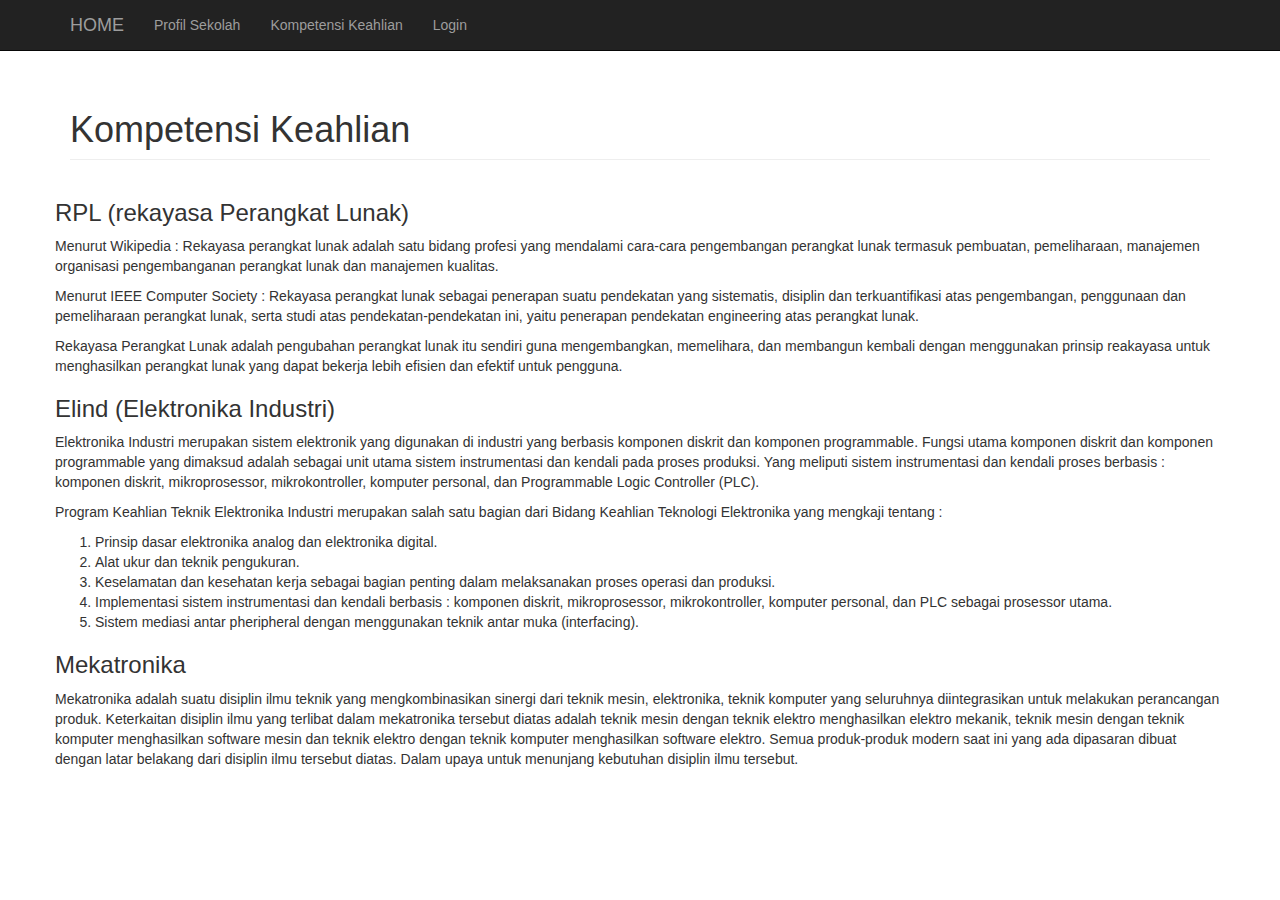
<file: kompetensi.html>
<!DOCTYPE html>
<html lang="en">

<head>

    <meta charset="utf-8">
    <meta http-equiv="X-UA-Compatible" content="IE=edge">
    <meta name="viewport" content="width=device-width, initial-scale=1">
    <meta name="description" content="">
    <meta name="author" content="">

    <title>Kompetrensi Keahlian</title>

    <!-- Bootstrap Core CSS -->
    <link href="css/bootstrap.min.css" rel="stylesheet">

    <!-- Custom CSS -->
    <link href="css/portfolio-item.css" rel="stylesheet">

    <!-- HTML5 Shim and Respond.js IE8 support of HTML5 elements and media queries -->
    <!-- WARNING: Respond.js doesn't work if you view the page via file:// -->
    <!--[if lt IE 9]>
        <script src="https://oss.maxcdn.com/libs/html5shiv/3.7.0/html5shiv.js"></script>
        <script src="https://oss.maxcdn.com/libs/respond.js/1.4.2/respond.min.js"></script>
    <![endif]-->

</head>

<body>

    <!-- Navigation -->
    <nav class="navbar navbar-inverse navbar-fixed-top" role="navigation">
        <div class="container">
            <!-- Brand and toggle get grouped for better mobile display -->
            <div class="navbar-header">
                <button type="button" class="navbar-toggle" data-toggle="collapse" data-target="#bs-example-navbar-collapse-1">
                    <span class="sr-only">Toggle navigation</span>
                    <span class="icon-bar"></span>
                    <span class="icon-bar"></span>
                    <span class="icon-bar"></span>
                </button>
                <a class="navbar-brand" href="index.html">HOME</a>
            </div>
            <!-- Collect the nav links, forms, and other content for toggling -->
            <div class="collapse navbar-collapse" id="bs-example-navbar-collapse-1">
                <ul class="nav navbar-nav">
                    <li>
                        <a href="profil.html">Profil Sekolah</a>
                    </li>
                    <li>
                        <a href="kompetensi.html">Kompetensi Keahlian</a>
                    </li>
                    <li>
                        <a href="formlogin.php">Login</a>
                    </li>
                </ul>
            </div>
            <!-- /.navbar-collapse -->
        </div>
        <!-- /.container -->
    </nav>

    <!-- Page Content -->
    <div class="container">

        <!-- Portfolio Item Heading -->
        <div class="row">
            <div class="col-lg-12">
                <h1 class="page-header">Kompetensi Keahlian
                </h1>
            </div>
        </div>
        <!-- /.row -->

        <!-- Portfolio Item Row -->
        <div class="row">

<h3>RPL (rekayasa Perangkat Lunak)</h3>
<p>Menurut Wikipedia : Rekayasa perangkat lunak adalah satu bidang profesi yang mendalami cara-cara pengembangan perangkat lunak termasuk pembuatan, pemeliharaan, manajemen organisasi pengembanganan perangkat lunak dan manajemen kualitas.
<p>Menurut IEEE Computer Society : Rekayasa perangkat lunak sebagai penerapan suatu pendekatan yang sistematis, disiplin dan terkuantifikasi atas pengembangan, penggunaan dan pemeliharaan perangkat lunak, serta studi atas pendekatan-pendekatan ini, yaitu penerapan pendekatan engineering atas perangkat lunak.
<p>Rekayasa Perangkat Lunak adalah pengubahan perangkat lunak itu sendiri guna mengembangkan, memelihara, dan membangun kembali dengan menggunakan prinsip reakayasa untuk menghasilkan perangkat lunak yang dapat bekerja lebih efisien dan efektif untuk pengguna.
<p>
<p>
<p>
<h3>Elind (Elektronika Industri)</h3>
<p> Elektronika Industri merupakan sistem elektronik yang digunakan di industri yang berbasis  komponen diskrit dan komponen  programmable. Fungsi utama komponen diskrit dan komponen  programmable yang dimaksud adalah  sebagai unit utama sistem instrumentasi dan kendali pada proses produksi. Yang meliputi sistem instrumentasi dan kendali proses  berbasis : komponen diskrit, mikroprosessor, mikrokontroller, komputer personal, dan Programmable Logic Controller (PLC).
<p>Program Keahlian Teknik Elektronika Industri merupakan salah satu bagian dari Bidang Keahlian Teknologi Elektronika yang mengkaji tentang : 
<ol>
<li>Prinsip dasar elektronika analog dan elektronika digital. </li>
<li>Alat ukur dan teknik pengukuran. </li>
<li>Keselamatan dan kesehatan kerja sebagai bagian penting dalam melaksanakan proses operasi dan produksi. </li>
<li>Implementasi sistem instrumentasi dan kendali berbasis : komponen diskrit, mikroprosessor, mikrokontroller, komputer personal, dan PLC sebagai prosessor utama. </li>
<li>Sistem mediasi antar pheripheral dengan menggunakan teknik antar muka (interfacing).</li>
		</ol>
<p>
<p>
<p>
<h3>Mekatronika</h3>
<p>Mekatronika adalah suatu disiplin ilmu teknik yang mengkombinasikan sinergi dari teknik mesin, elektronika, teknik komputer yang seluruhnya diintegrasikan untuk melakukan perancangan produk. Keterkaitan disiplin ilmu yang terlibat dalam mekatronika tersebut diatas adalah teknik mesin dengan teknik elektro menghasilkan elektro mekanik, teknik mesin dengan teknik komputer menghasilkan software mesin dan teknik elektro dengan teknik komputer menghasilkan software elektro. Semua produk-produk modern saat ini yang ada dipasaran dibuat dengan latar belakang dari disiplin ilmu tersebut diatas. Dalam upaya untuk menunjang kebutuhan disiplin ilmu tersebut.

		<div>
        <!-- /.row -->


    <!-- /.container -->

    <!-- jQuery -->
    <script src="js/jquery.js"></script>

    <!-- Bootstrap Core JavaScript -->
    <script src="js/bootstrap.min.js"></script>

</body>

</html>
</file>
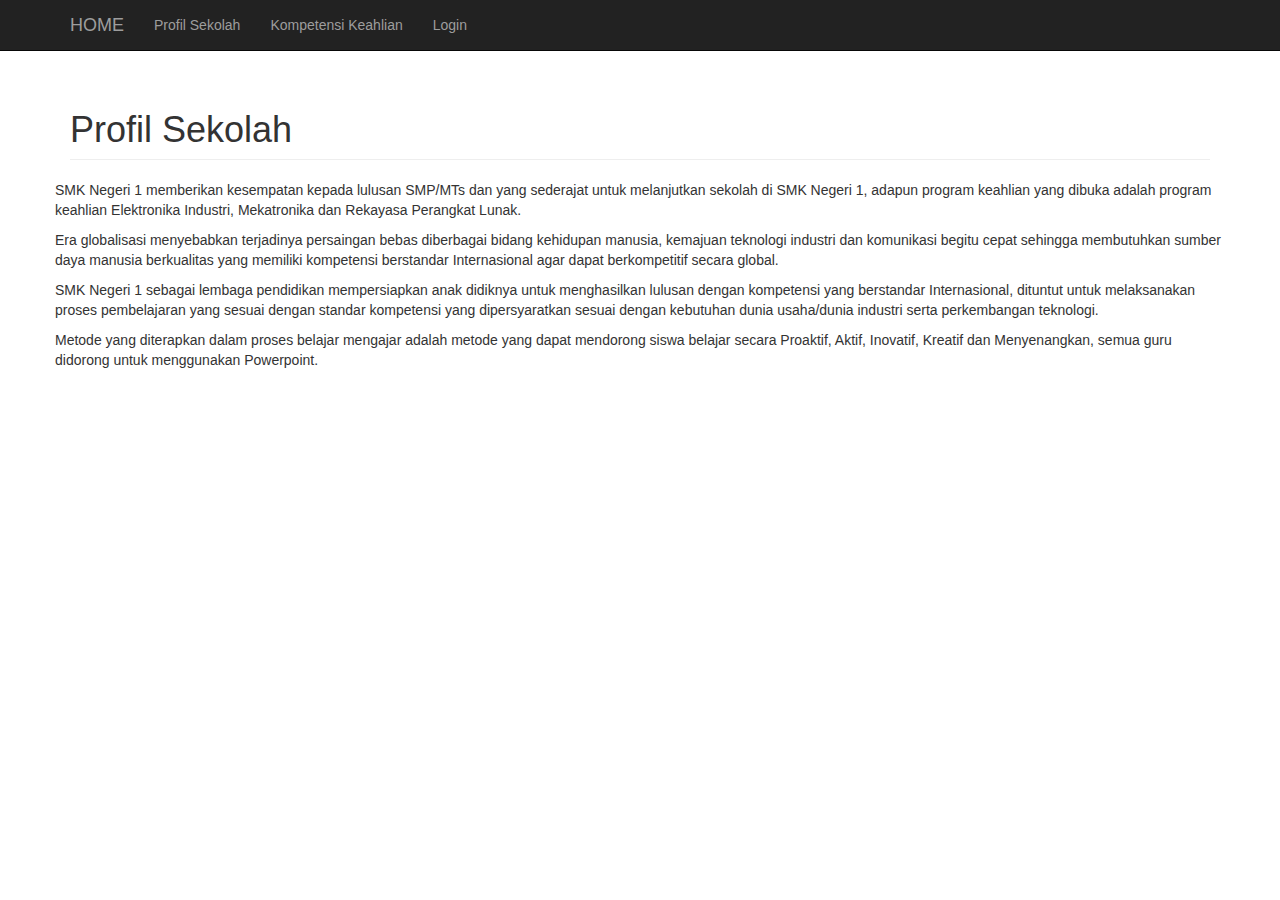
<file: profil.html>
<!DOCTYPE html>
<html lang="en">

<head>

    <meta charset="utf-8">
    <meta http-equiv="X-UA-Compatible" content="IE=edge">
    <meta name="viewport" content="width=device-width, initial-scale=1">
    <meta name="description" content="">
    <meta name="author" content="">

    <title>Profil Sekolah</title>

    <!-- Bootstrap Core CSS -->
    <link href="css/bootstrap.min.css" rel="stylesheet">

    <!-- Custom CSS -->
    <link href="css/portfolio-item.css" rel="stylesheet">

    <!-- HTML5 Shim and Respond.js IE8 support of HTML5 elements and media queries -->
    <!-- WARNING: Respond.js doesn't work if you view the page via file:// -->
    <!--[if lt IE 9]>
        <script src="https://oss.maxcdn.com/libs/html5shiv/3.7.0/html5shiv.js"></script>
        <script src="https://oss.maxcdn.com/libs/respond.js/1.4.2/respond.min.js"></script>
    <![endif]-->

</head>

<body>

    <!-- Navigation -->
    <nav class="navbar navbar-inverse navbar-fixed-top" role="navigation">
        <div class="container">
            <!-- Brand and toggle get grouped for better mobile display -->
            <div class="navbar-header">
                <button type="button" class="navbar-toggle" data-toggle="collapse" data-target="#bs-example-navbar-collapse-1">
                    <span class="sr-only">Toggle navigation</span>
                    <span class="icon-bar"></span>
                    <span class="icon-bar"></span>
                    <span class="icon-bar"></span>
                </button>
                <a class="navbar-brand" href="index.html">HOME</a>
            </div>
            <!-- Collect the nav links, forms, and other content for toggling -->
            <div class="collapse navbar-collapse" id="bs-example-navbar-collapse-1">
                <ul class="nav navbar-nav">
                    <li>
                        <a href="profil.html">Profil Sekolah</a>
                    </li>
                    <li>
                        <a href="kompetensi.html">Kompetensi Keahlian</a>
                    </li>
                    <li>
                        <a href="formlogin.php">Login</a>
                    </li>
                </ul>
            </div>
            <!-- /.navbar-collapse -->
        </div>
        <!-- /.container -->
    </nav>

    <!-- Page Content -->
    <div class="container">

        <!-- Portfolio Item Heading -->
        <div class="row">
            <div class="col-lg-12">
                <h1 class="page-header">Profil Sekolah
                </h1>
            </div>
        </div>
        <!-- /.row -->

        <!-- Portfolio Item Row -->
        <div class="row">


<p>SMK Negeri 1 memberikan kesempatan kepada lulusan SMP/MTs dan yang sederajat untuk melanjutkan sekolah di SMK Negeri 1, adapun program keahlian yang dibuka adalah program keahlian Elektronika Industri, Mekatronika  dan Rekayasa Perangkat Lunak. 
<p>Era globalisasi menyebabkan terjadinya persaingan bebas diberbagai bidang kehidupan manusia, kemajuan teknologi industri dan komunikasi begitu cepat sehingga membutuhkan sumber daya manusia berkualitas yang memiliki kompetensi berstandar Internasional agar dapat berkompetitif secara global. 
<p>SMK Negeri 1 sebagai lembaga pendidikan mempersiapkan anak didiknya untuk menghasilkan lulusan dengan kompetensi yang berstandar Internasional, dituntut untuk melaksanakan proses pembelajaran yang sesuai dengan standar kompetensi yang dipersyaratkan sesuai dengan kebutuhan dunia usaha/dunia industri serta perkembangan teknologi. 
<p>Metode yang diterapkan dalam proses belajar mengajar adalah metode yang dapat mendorong siswa belajar secara Proaktif, Aktif, Inovatif, Kreatif dan Menyenangkan, semua guru didorong untuk menggunakan Powerpoint. 



    <!-- /.container -->

    <!-- jQuery -->
    <script src="js/jquery.js"></script>

    <!-- Bootstrap Core JavaScript -->
    <script src="js/bootstrap.min.js"></script>

</body>

</html>
</file>
<file: css/portfolio-item.css>
/*!
 * Start Bootstrap - Portfolio Item HTML Template (http://startbootstrap.com)
 * Code licensed under the Apache License v2.0.
 * For details, see http://www.apache.org/licenses/LICENSE-2.0.
 */

body {
    padding-top: 70px; /* Required padding for .navbar-fixed-top. Remove if using .navbar-static-top. Change if height of navigation changes. */
}

.portfolio-item {
    margin-bottom: 25px;
}

footer {
    margin: 50px 0;
}
</file>
